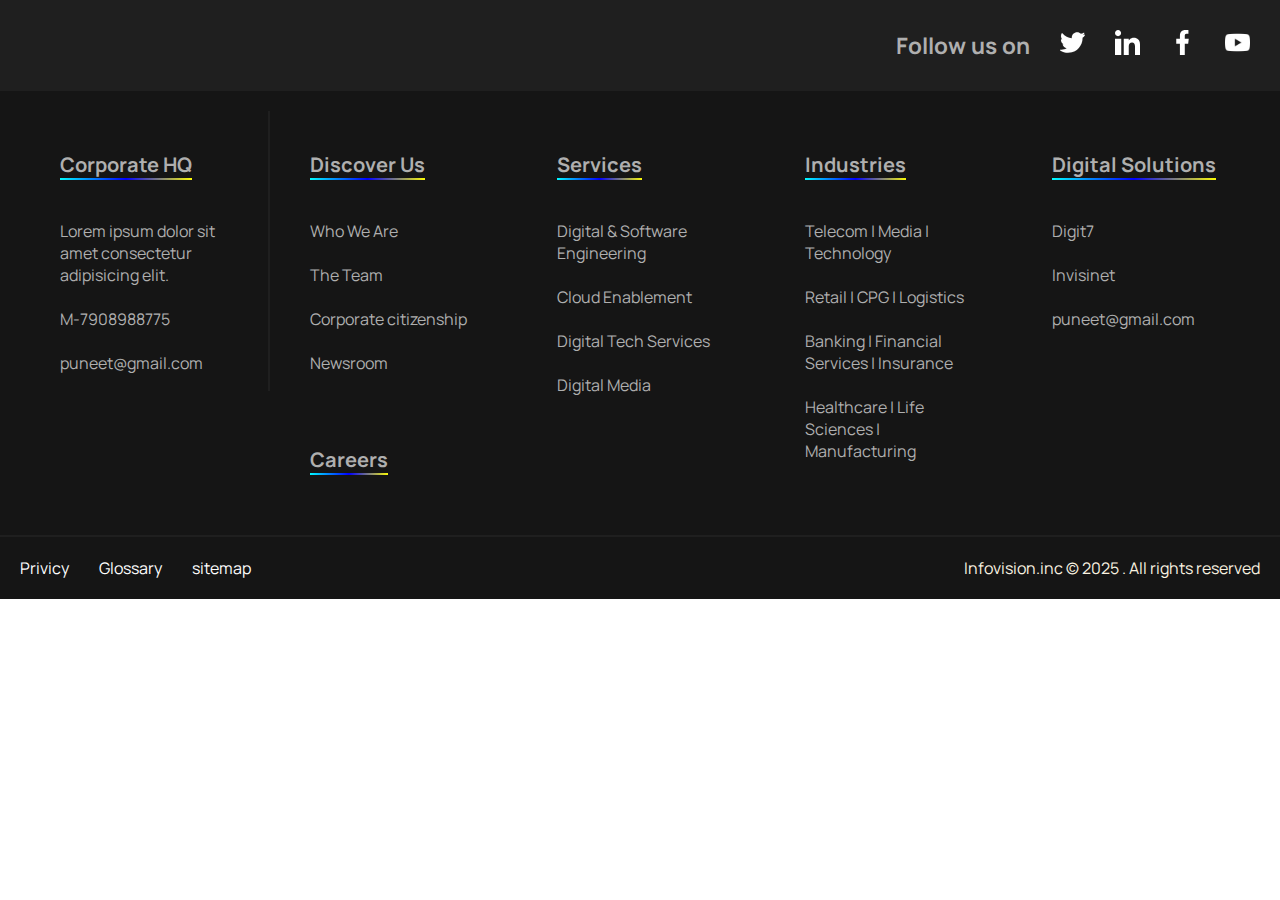
<file: index.html>
<!DOCTYPE html>
<html lang="en">
<head>
    <meta charset="UTF-8">
    <meta name="viewport" content="width=device-width, initial-scale=1.0">
    <title>Document</title>
    <link rel="stylesheet" href="./style.css">
    <link rel="preconnect" href="https://fonts.googleapis.com">
<link rel="preconnect" href="https://fonts.gstatic.com" crossorigin>
<link href="https://fonts.googleapis.com/css2?family=Manrope&family=Roboto:ital,wght@0,100..900;1,100..900&family=Varela&display=swap" rel="stylesheet">
</head>
<body>
    <footer>
      <!-- this is the first-wrapper -->
      <div class="first-wrapper">
        <!-- this is the common container -->
        <div class="container">
          <div class="socialmedia-content">
            <h2>Follow us on</h2>
            <img src="./tw.svg" alt="Twitter">
            <img src="./in.svg" alt="linkedin">
            <img src="./fa.svg" alt="Facebook">
            <img src="./YT.webp" alt="Youtube">
          </div>
        </div>
      </div>
      <!-- common container -->
        <!-- <div class="container"> -->
          <!-- this is the division for the  footer's about section -->
          <div class="nav-pins">
            <div class="nav-bar ver-border">
              <h1>Corporate HQ</h1>
              <ul>
                  <li>Lorem ipsum dolor sit amet consectetur adipisicing elit.</li>
                  <li>M-7908988775</li>
                  <li>puneet@gmail.com</li>
              </ul>
          </div>
          <div class="nav-bar content1">
                <h1>Discover Us</h1>
                <ul>
                    <li>Who We Are</li>
                    <li>The Team</li>
                    <li>Corporate citizenship</li>
                    <li>Newsroom</li>
                    
                </ul>
                <h1 class="careers">Careers</h1>
            </div>

            <!-- Services Section -->
            <div class="nav-bar content1">
                <h1>Services</h1>
                <ul>
                    <li>Digital & Software Engineering</li>
                    <li>Cloud Enablement</li>
                    <li>Digital Tech Services</li>
                    <li>Digital Media</li>
                </ul>
            </div>

            <!-- Industries Section -->
            <div class="nav-bar content1">
                <h1>Industries</h1>
                <ul>
                    <li>Telecom | Media | Technology</li>
                    <li>Retail | CPG | Logistics</li>
                    <li>Banking | Financial Services | Insurance</li>
                    <li>Healthcare | Life Sciences | Manufacturing</li>
                </ul>
            </div>

            <!-- Digital Solutions Section -->
            <div class="nav-bar content1">
                <h1>Digital Solutions</h1>
                <ul>
                    <li>Digit7</li>
                    <li>Invisinet</li>
                    <li>puneet@gmail.com</li>
                </ul>
            </div>
        <!-- </div> -->
      </div>
      <!-- this is the the follow us section -->
      <div class="third-wrapper">
        <div class="container">
          <div class="bottom">
        <div class="anchors">
        <a href="#">Privicy</a>
        <a href="#">Glossary</a>
        <a href="#">sitemap</a>
      </div>
      <div class="copyright">Infovision.inc © 2025 . All rights reserved</div>
    </div>
  </div>
      </div>
    </footer>
    
</body>
</html>
</file>
<file: style.css>
*{
    color: #afafaf;
    margin: 0;
    padding: 0;
}
body{
    box-sizing: border-box;
    font-family: "Manrope", serif;
  font-optical-sizing: auto;
  font-weight: 400;
  font-style: normal;
}
.container{
    max-width: 1320px;
    margin: 0 auto;
}
footer{
    background-color: #151515;
}
.socialmedia-content{
    color: white;
    display: flex;
    gap: 30px;
    font-size: 15px;
    padding: 30px;
    justify-content: flex-end;
}
.careers{
    padding-top: 50px;
}
img{
    height: 25px;
    cursor: pointer;
}
.first-wrapper{
    background-color: #1f1f1f;
}
.nav-pins{
    margin: 20px;
    display: flex;
    color: white;
    font-size: larger;
}
.nav-bar{
    width:calc(20% - 80px);
    padding: 40px;
    display: flex;
    gap: 20px;
    flex-direction: column;
}
li{
    font-size: 16px;
    padding-top: 20px;
    list-style: none; 
    width: fit-content;
    
    
    
}

.ver-border{
    height: 200px;
    border-right: 2px solid #1f1f1f;
}
h1{
    font-size: 20px;
    border-bottom: solid 2px;
    border-image: linear-gradient(to right, cyan, blue, yellow) 1;
    width: fit-content;
}
.anchors >a:hover{
    text-decoration:underline ;
}

li::after {
    content: "";
    display: block; 
    width: 0%; 
    height: 2px;
    background-image: linear-gradient(to right, cyan, blue, yellow);
    transition: width 0.5s ease-in-out;
}

li:hover::after {
    width: 100%; 
}
.anchors >a{
    text-decoration: none;
    color: white;
    cursor: pointer;
}
.anchors{

    display: flex;
    gap: 30px;
}

.bottom{
    justify-content: space-between;
    padding: 20px;
    border-top: 2px solid #1f1f1f;
    display: flex;
    color: white;
}
.copyright{
    color: #faf3e1;
}
@media only screen and (min-width: 1400px) {
   .container{
    max-width: 1320px;
    margin: 0 auto;
   }
}
@media only screen and (max-width: 1200px) {
    .container{
     max-width: 960px;
     margin: 0 auto;
    }
 }
 @media only screen and (max-width: 992px) {
    .container{
     max-width: 720px;
     margin: 0 auto;
    }
    .socialmedia-content{
        justify-content: center;
        align-items: center;
    }
    .bottom{
        align-items: center;
        flex-direction: column;
    }
    .ver-border{
        border: 0px;
    }
    .nav-pins{
        justify-content: center;
        flex-wrap: wrap;
    }
    .nav-bar{
        width: 25%;
    }
 }
 @media only screen and (max-width: 768px) {
    .container{
        max-width: 540px;
        margin: 0 auto;
    }
    .socialmedia-content{
        
        border-bottom: solid #afafaf 2px;
    }
    
    .ver-border{
        
        align-items: center;
        align-items: start;
        width: 63%;
    }
    .nav-bar{
        justify-content: flex-start;
    }
    h1{
        align-items: flex-start;
        font-size: 15px;
    }
    li{
        font-size: 15px;
    }

    h2{
        font-size: 19px;
    }
    img{
        height: 18px;
    }
    .bottom{
        font-size: 15px;
    }
 }
 @media only screen and (max-width: 576px) {
    .container{
        max-width: 320px;
        margin: 0 auto;
    }
    .ver-border{
        
        justify-content: flex-start;
        width: 100%;
    }
    .nav-bar{
        width: 100%;
        justify-content: flex-start;
    }
    h1{
        font-size: 15px;
    }
    li{
        font-size: 15px;
    }
   
    h2{
        font-size: 19px;
    }
    img{
        height: 18px;
    }
    .bottom{
        font-size: 15px;
    }
 }
 @media only screen and (max-width: 425px){
    .nav-bar{
        width: 100%;
    }

 }
</file>
